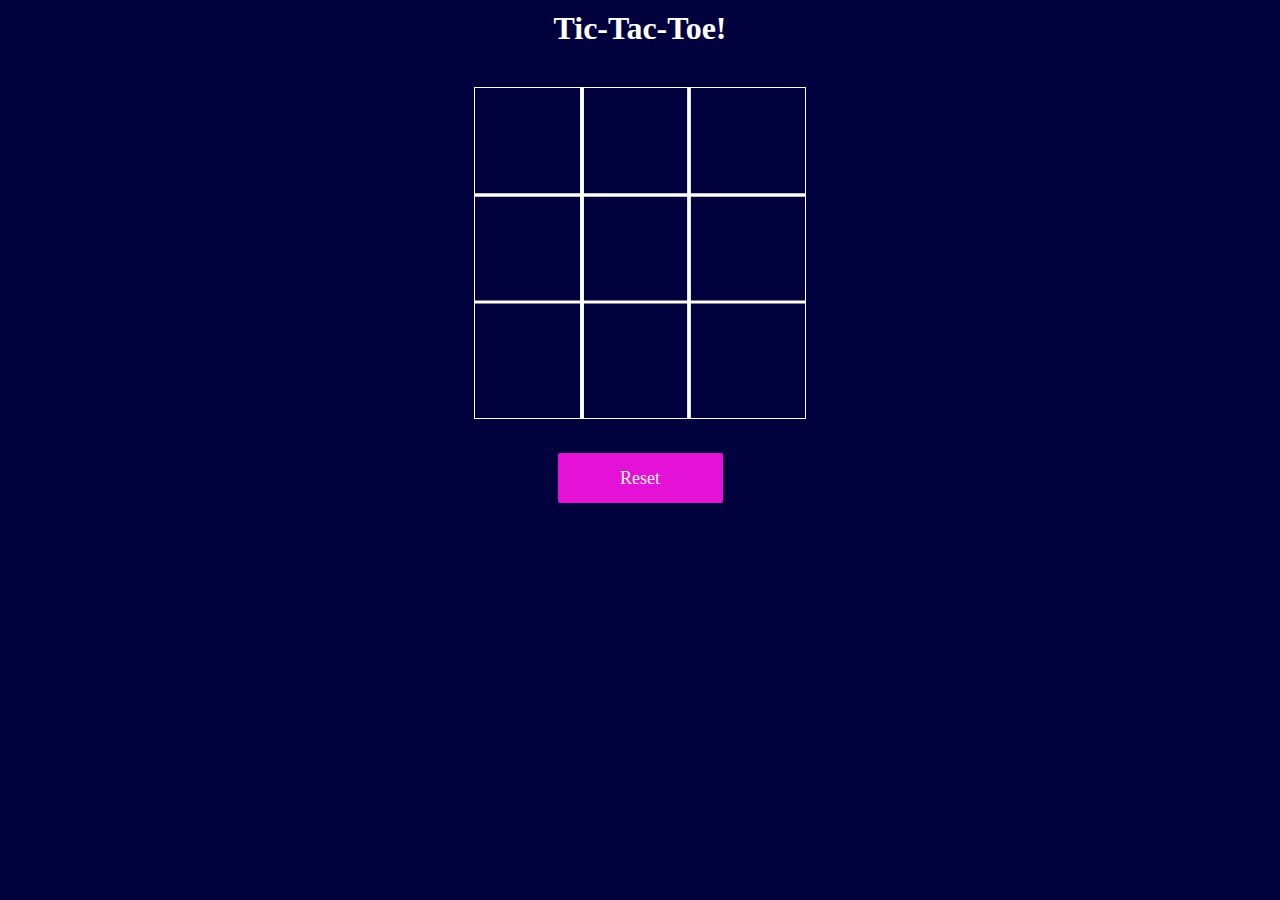
<file: Lab2/3/index.html>
<!DOCTYPE html>
<html>
    <head>
        <title>Tic-Tac-Toe</title>
        <link rel="stylesheet" href="style.css">
    </head>
    <body>
        <header>
            <h1 id="main-heading">Tic-Tac-Toe!</h1>
        </header>
        <main>
            <canvas id="game-canvas" width="330" height="330"></canvas>
            <button id="reset">Reset</button>
            <p id="win-message"></p>
        </main>
        <script src="script.js"></script>
    </body>
</html>
</file>
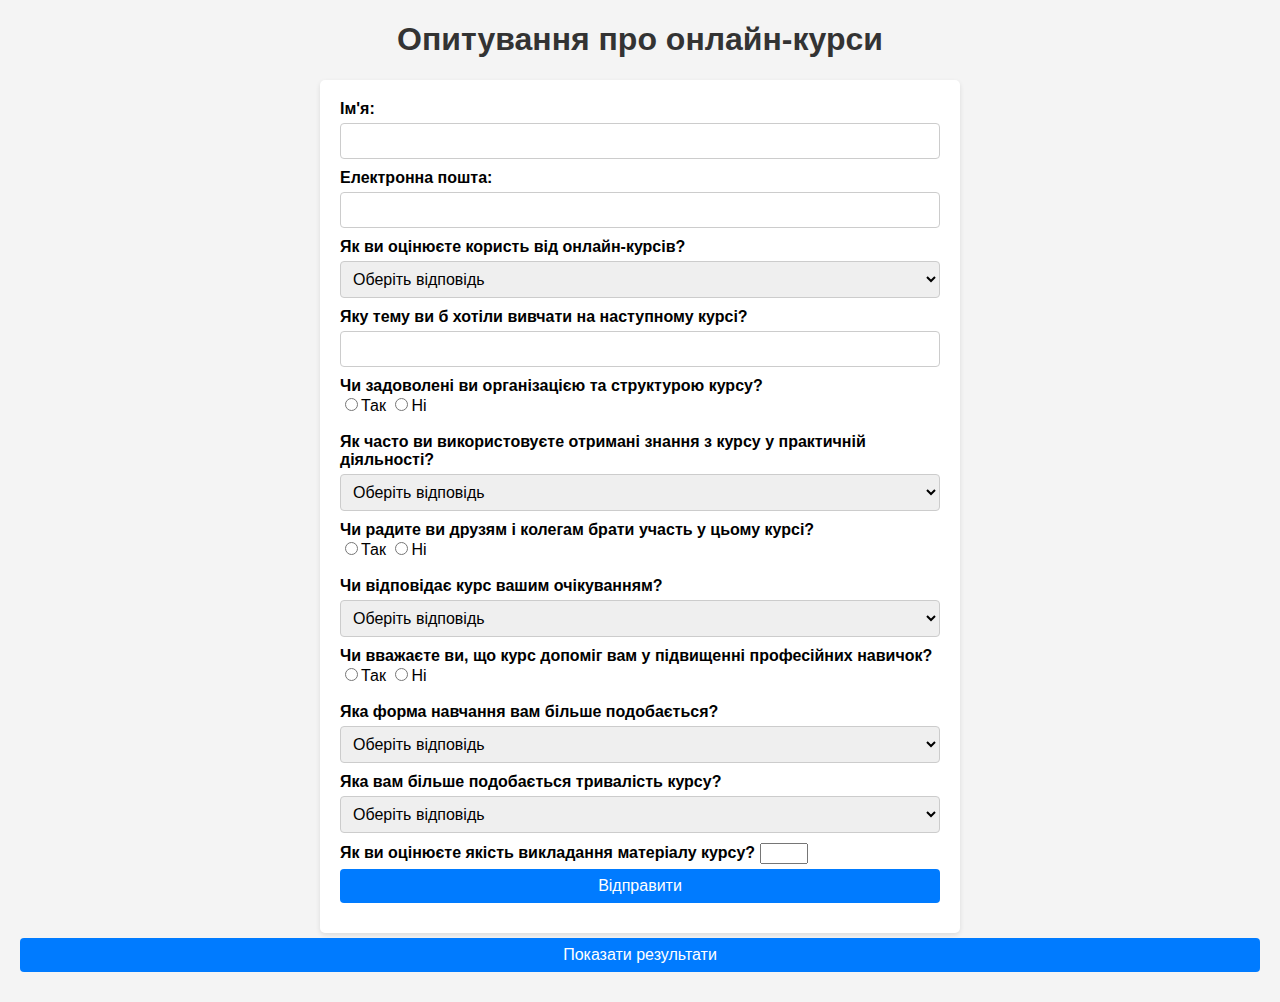
<file: Lab2/1/papaap.html>
<!DOCTYPE html>
<html lang="en">
<head>
<meta charset="UTF-8">
<meta name="viewport" content="width=device-width, initial-scale=1.0">
<title>Опитування про онлайн-курси</title>
<style>
    body {
        font-family: Arial, sans-serif;
        margin: 20px;
        background-color: #f4f4f4;
    }
    h1 {
        text-align: center;
        color: #333;
    }
    form {
        max-width: 600px;
        margin: 0 auto;
        background-color: #fff;
        padding: 20px;
        border-radius: 5px;
        box-shadow: 0 2px 5px rgba(0, 0, 0, 0.1);
    }
    label {
        font-weight: bold;
    }
    select, input[type="text"], input[type="email"], button {
        width: 100%;
        padding: 8px;
        margin-top: 5px;
        margin-bottom: 10px;
        box-sizing: border-box;
        border: 1px solid #ccc;
        border-radius: 4px;
        font-size: 16px;
    }
    button {
        background-color: #007bff;
        color: white;
        border: none;
        cursor: pointer;
    }
    button:hover {
        background-color: #0056b3;
    }
    ul {
        margin-top: 20px;
        padding: 0;
        list-style-type: none;
    }
    li {
        margin-bottom: 5px;
    }
</style>
</head>
<body>
    <h1>Опитування про онлайн-курси</h1>
    <form id="surveyForm">
        <label for="name">Ім'я:</label>
        <input type="text" id="name" name="name" required>

        <label for="email">Електронна пошта:</label>
        <input type="email" id="email" name="email" required>

        <label for="question1">Як ви оцінюєте користь від онлайн-курсів?</label>
        <select id="question1" name="question1" required>
            <option value="">Оберіть відповідь</option>
            <option value="5">Дуже корисно</option>
            <option value="4">Корисно</option>
            <option value="3">Середньо</option>
            <option value="2">Мало корисно</option>
            <option value="1">Не корисно взагалі</option>
        </select>

        <label for="question2">Яку тему ви б хотіли вивчати на наступному курсі?</label>
        <input type="text" id="question2" name="question2" required>

        <label for="question3">Чи задоволені ви організацією та структурою курсу?</label><br>
        <input type="radio" id="question3-yes" name="question3" value="yes" required>Так
        <input type="radio" id="question3-no" name="question3" value="no">Ні <br><br>

        <label for="question4">Як часто ви використовуєте отримані знання з курсу у практичній діяльності?</label>
        <select id="question4" name="question4" required>
            <option value="">Оберіть відповідь</option>
            <option value="always">Завжди</option>
            <option value="often">Часто</option>
            <option value="sometimes">Іноді</option>
            <option value="rarely">Рідко</option>
            <option value="never">Ніколи</option>
        </select>

        <label for="question5">Чи радите ви друзям і колегам брати участь у цьому курсі?</label><br>
        <input type="radio" id="question5-yes" name="question5" value="yes" required>Так
        <input type="radio" id="question5-no" name="question5" value="no">Ні <br><br>

        <label for="question6">Чи відповідає курс вашим очікуванням?</label>
        <select id="question6" name="question6" required>
            <option value="">Оберіть відповідь</option>
            <option value="exceeded">Перевищив очікування</option>
            <option value="met">Відповів очікуванням</option>
            <option value="below">Нижче очікувань</option>
        </select>

        <label for="question7">Чи вважаєте ви, що курс допоміг вам у підвищенні професійних навичок?</label>
        <input type="radio" id="question7-yes" name="question7" value="yes" required>Так
        <input type="radio" id="question7-no" name="question7" value="no">Ні <br><br>

        <label for="question8">Яка форма навчання вам більше подобається?</label>
        <select id="question8" name="question8" required>
            <option value="">Оберіть відповідь</option>
            <option value="online">Онлайн</option>
            <option value="offline">Офлайн</option>
            <option value="mixed">Змішана (онлайн та офлайн)</option>
        </select>

        <label for="question9">Яка вам більше подобається тривалість курсу?</label>
        <select id="question9" name="question9" required>
            <option value="">Оберіть відповідь</option>
            <option value="short">Короткий (до 1 місяця)</option>
            <option value="medium">Середній (1-3 місяці)</option>
            <option value="long">Довгий (більше 3 місяців)</option>
        </select>

        <label for="question10">Як ви оцінюєте якість викладання матеріалу курсу?</label>
        <input type="number" id="question10" name="question10" min="1" max="5" required>

        <button type="submit">Відправити</button>
    </form>

    <button id="showResults">Показати результати</button>
    <ul id="surveyResults"></ul>

    <script>
        const surveys = JSON.parse(localStorage.getItem('surveys')) || [];
    
        const showResultsButton = document.getElementById('showResults');
        const surveyResults = document.getElementById('surveyResults');
    
        showResultsButton.addEventListener('click', () => {
            displayResults();
        });
    
        function displayResults() {
            surveyResults.innerHTML = '';
            
            const criteria = {
                onlineLearning: 0,
                usefulCourse: 0,
                mediumBenefit: 0,
                helpedSkills: 0,
                notSatisfied: 0,
                recommendCourse: 0
            };
        
            surveys.forEach(survey => {
                const { question8, question1, question3, question5, question7 } = survey;
                if (question8 === 'online') {
                    criteria.onlineLearning++;
                }
                if (question1 === '4' || question1 === '5') {
                    criteria.usefulCourse++;
                }
                if (question7 === 'yes') {
                    criteria.helpedSkills++;
                }
                if (question3 === 'no') {
                    criteria.notSatisfied++;
                }
                if (question5 === 'yes') {
                    criteria.recommendCourse++;
                }
            });
        
            for (const criterion in criteria) {
                const listItem = document.createElement('li');
                listItem.textContent = `${criterion}: ${criteria[criterion]}`;
                surveyResults.appendChild(listItem);
            }
        
            const satisfiedCount = surveys.filter(survey => survey.question3 === 'yes').length;
            const notSatisfiedCount = surveys.filter(survey => survey.question3 === 'no').length;
        
            const satisfiedListItem = document.createElement('li');
            satisfiedListItem.textContent = `Задоволені організацією та структурою курсу: ${satisfiedCount} людей`;
            surveyResults.appendChild(satisfiedListItem);
        
            const notSatisfiedListItem = document.createElement('li');
            notSatisfiedListItem.textContent = `Не задоволені організацією та структурою курсу: ${notSatisfiedCount} людей`;
            surveyResults.appendChild(notSatisfiedListItem);
        }
        
    
        // Функція для відправки опитування
        const form = document.getElementById('surveyForm');
        form.addEventListener('submit', function(event) {
            event.preventDefault();
            const formData = new FormData(form);
            const survey = {};
            for (let [key, value] of formData.entries()) {
                survey[key] = value;
            }
            surveys.push(survey);
            localStorage.setItem('surveys', JSON.stringify(surveys));
            form.reset();
        });
    </script>    
</body>
</html>
</file>
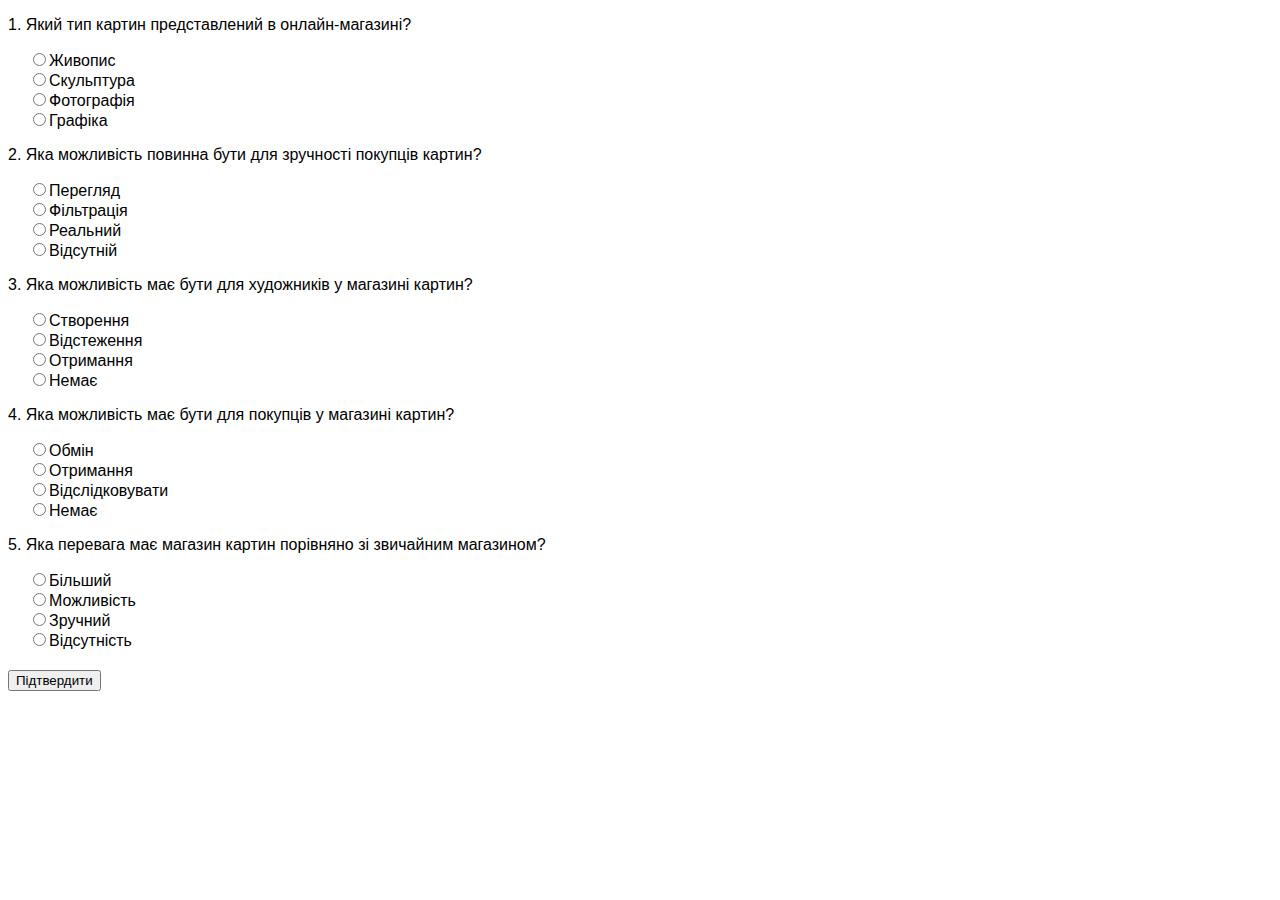
<file: Lab2/2/example.html>
<!DOCTYPE html>
<html lang="en">
<head>
    <meta charset="UTF-8">
    <meta name="viewport" content="width=device-width, initial-scale=1.0">
    <title>Тест</title>
    <link rel="stylesheet" href="simple-image.css">
</head>
<body>
    <div id="quiz-container"></div>
    <button id="submit-btn">Підтвердити</button>
    <div id="result"></div>
    <script src="simple-image.js"></script>
</body>
</html>
</file>
<file: Lab2/3/style.css>
html, body {
    background-color: rgb(1, 1, 61);
    font-family: 'Times New Roman', Times, serif;
}

main {
    margin: 0 auto;
    text-align: center;
    max-width: 360px;
}

#main-heading {
    margin: 10px auto;
    text-align: center;
    color: white;
    font-family: 'Times New Roman', Times, serif;
    max-width: 360px;
}

#game-canvas {
    margin: 30px auto;
    border: 1px solid white;
}

#win-message {
    color: white;
    font-size: 18px;
    visibility: hidden;
}

#reset {
    font-family: 'Times New Roman', Times, serif;
    font-size: 18px;
    width: 165px;
    height: 50px;
    border-style: none;
    border-radius: 2px;
    background-color: rgb(228, 18, 214);
    color: rgb(243, 240, 240);
}
</file>
<file: Lab2/2/simple-image.css>
body {
    font-family: Arial, sans-serif;
}

#quiz-container {
    margin-bottom: 20px;
}

.question {
    margin-bottom: 10px;
}

.answer {
    margin-left: 20px;
}

#result {
    font-weight: bold;
    margin-top: 20px;
}
</file>
